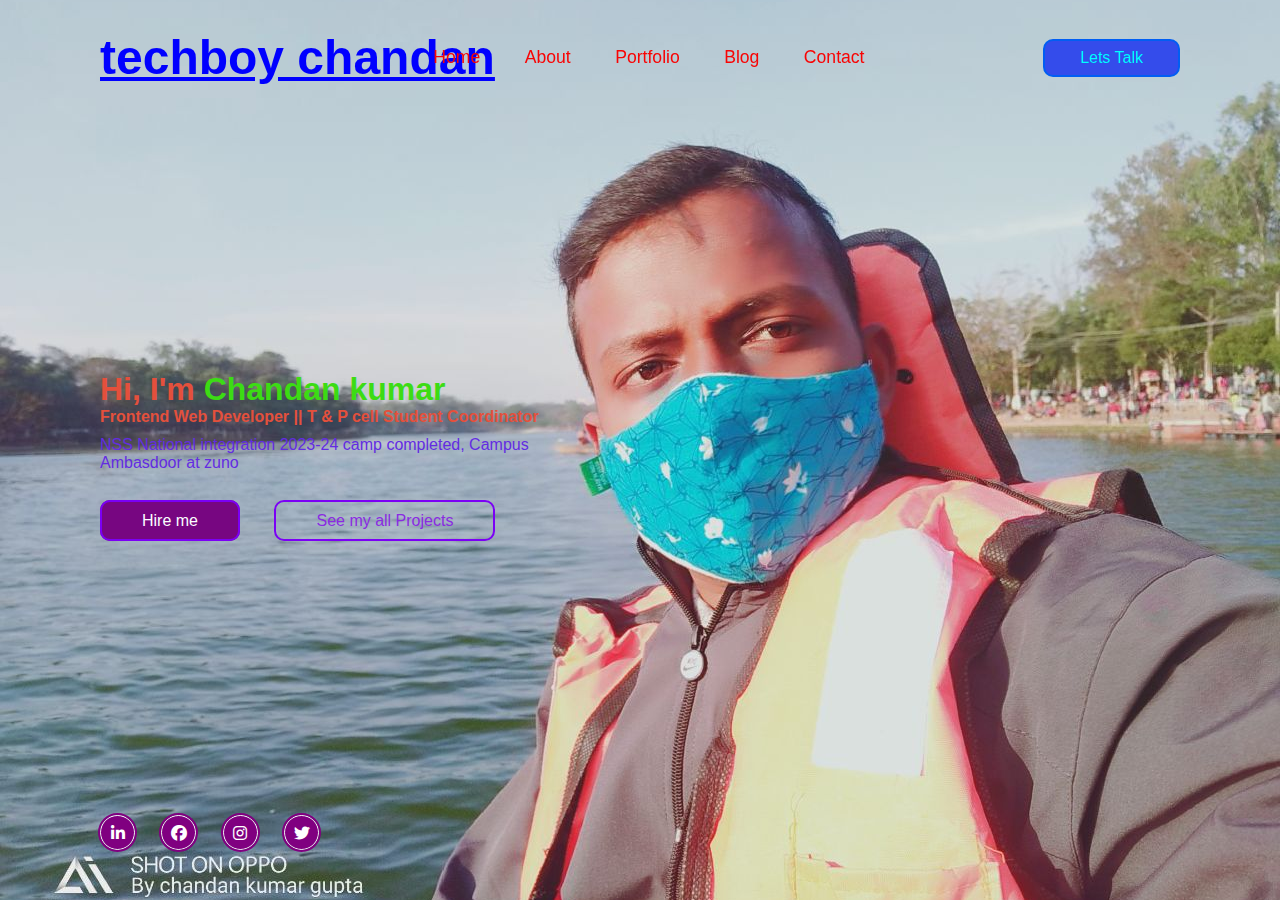
<file: index.html>
<!DOCTYPE html>
<html lang="en">

<head>
    <meta charset="UTF-8">
    <meta name="viewport" content="width=device-width, initial-scale=1.0">
    <title>Personal portfolio website</title>
    <link rel="stylesheet" href="https://cdnjs.cloudflare.com/ajax/libs/font-awesome/6.5.1/css/all.min.css">
    <link rel="stylesheet" href="style.css">
</head>

<body>

    <header>

        <a href="#" class="logo">
            <h2><u>techboy chandan</u></h2>
        </a>
        <nav class="navigation">
            <a href="#">Home</a>
            <a href="#">About</a>
            <a href="#">Portfolio</a>
            <a href="#">Blog</a>
            <a href="#">Contact</a>
        </nav>
        <a href="#" class="btn-talk">Lets Talk</a>
    </header>

    <section class="home">
        <div class="content">
            <h2>Hi, I'm <span>Chandan kumar</span></h2>
            <h4>Frontend Web Developer || T & P cell Student Coordinator</h4>
            <p>NSS National integration 2023-24 camp completed, Campus Ambasdoor at zuno</p>
            <div class="btn-group">
                <a href="#">Hire me</a>
                <a href="#">See my all Projects</a>
            </div>
            <div class="social-icons">
                <a href="#"><i class="fa-brands fa-linkedin-in"></i></a>
                <a href="#"><i class="fa-brands fa-facebook"></i></a>
                <a href="#"><i class="fa-brands fa-instagram"></i></a>
                <a href="#"><i class="fa-brands fa-twitter"></i></a>
            </div>
        </div>
    </section>



</body>

</html>
</file>
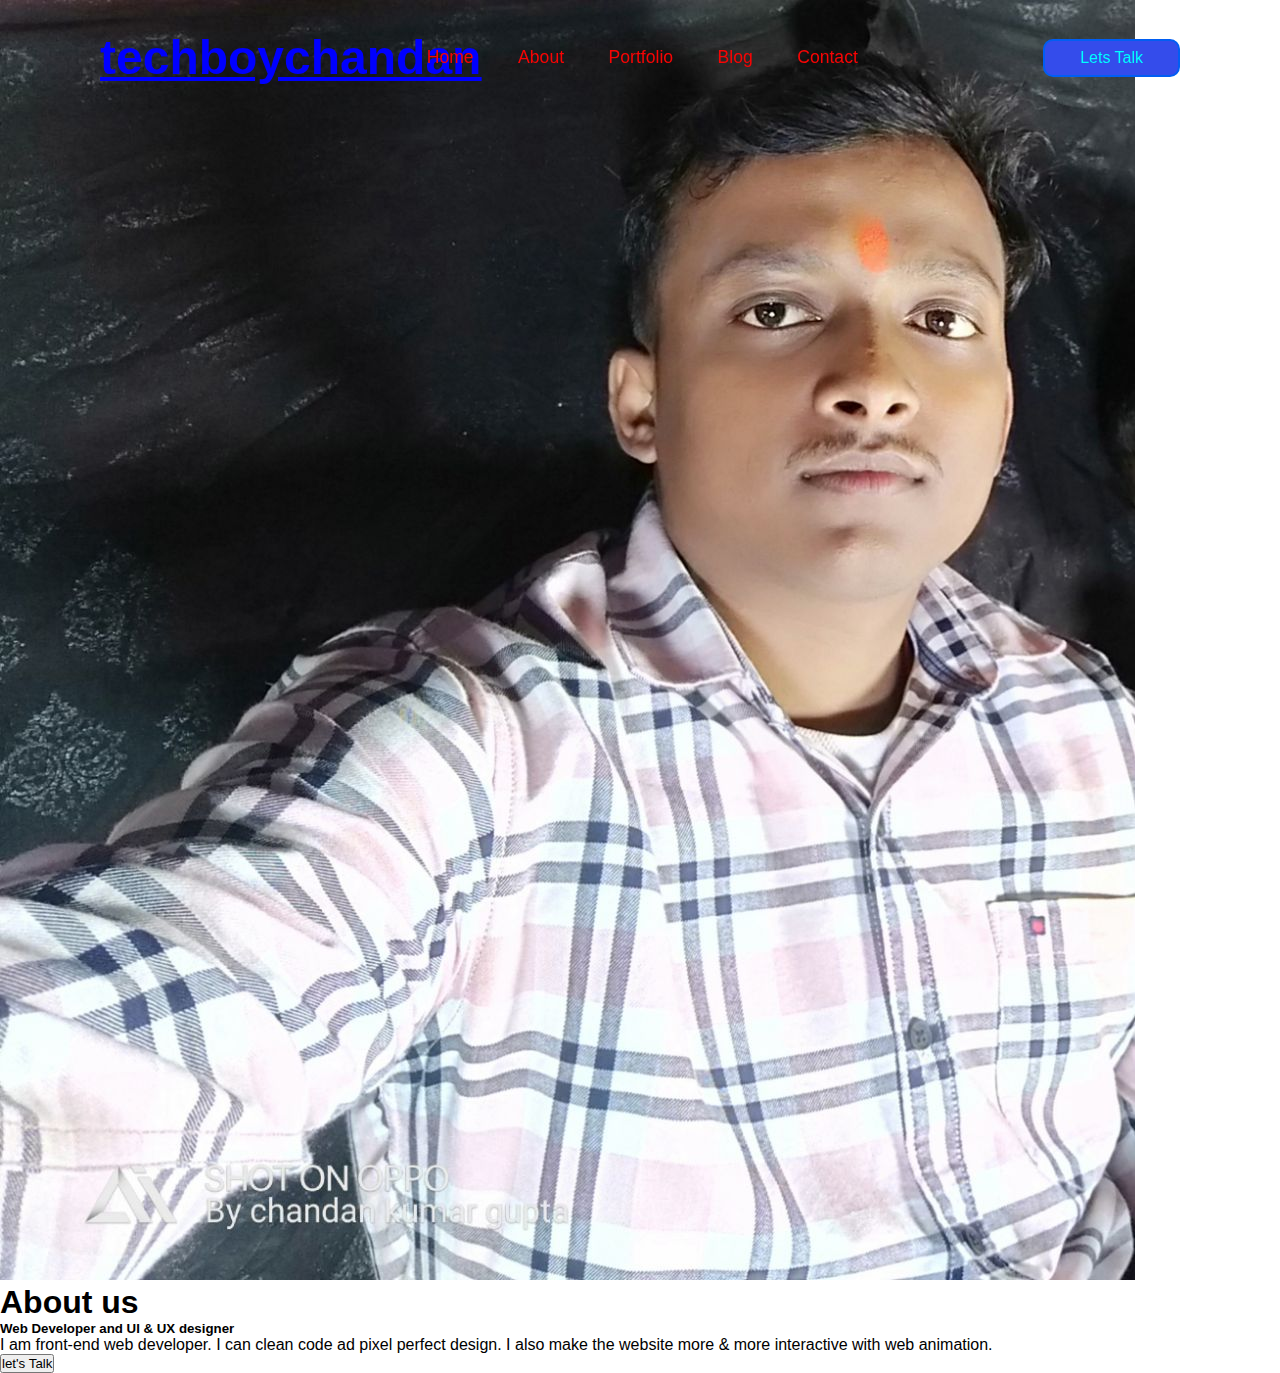
<file: about.html>
<!DOCTYPE html>
<html lang="en">

<head>
    <meta charset="UTF-8">
    <meta name="viewport" content="width=device-width, initial-scale=1.0">
    <title>Personal portfolio website</title>
    <link rel="stylesheet" href="https://cdnjs.cloudflare.com/ajax/libs/font-awesome/6.5.1/css/all.min.css">
    <link rel="stylesheet" href="style.css">
</head>

<body>

    <header>

        <a href="#" class="logo">
            <h2><u>techboychandan</u></h2>
        </a>
        <nav class="navigation">
            <a href="index.html">Home</a>
            <a href="about.html">About</a>
            <a href="Portfolio.html">Portfolio</a>
            <a href="Blog.html">Blog</a>
            <a href="contact.html">Contact</a>
        </nav>
        <a href="#" class="btn-talk">Lets Talk</a>
    </header>
    <section class="about">
        <div class="main">
            <img src="about.jpeg">
            <div class="about-text">
                <h1>About us</h1>
                <h5>Web Developer and UI & UX designer</h5>
                <p>I am front-end web developer. I can clean code ad pixel perfect design. I also make the website more
                    & more interactive with web animation.</p>
                    <button class="button"> let's Talk</button>
            </div>
        </div>
    </section>



</body>
</file>
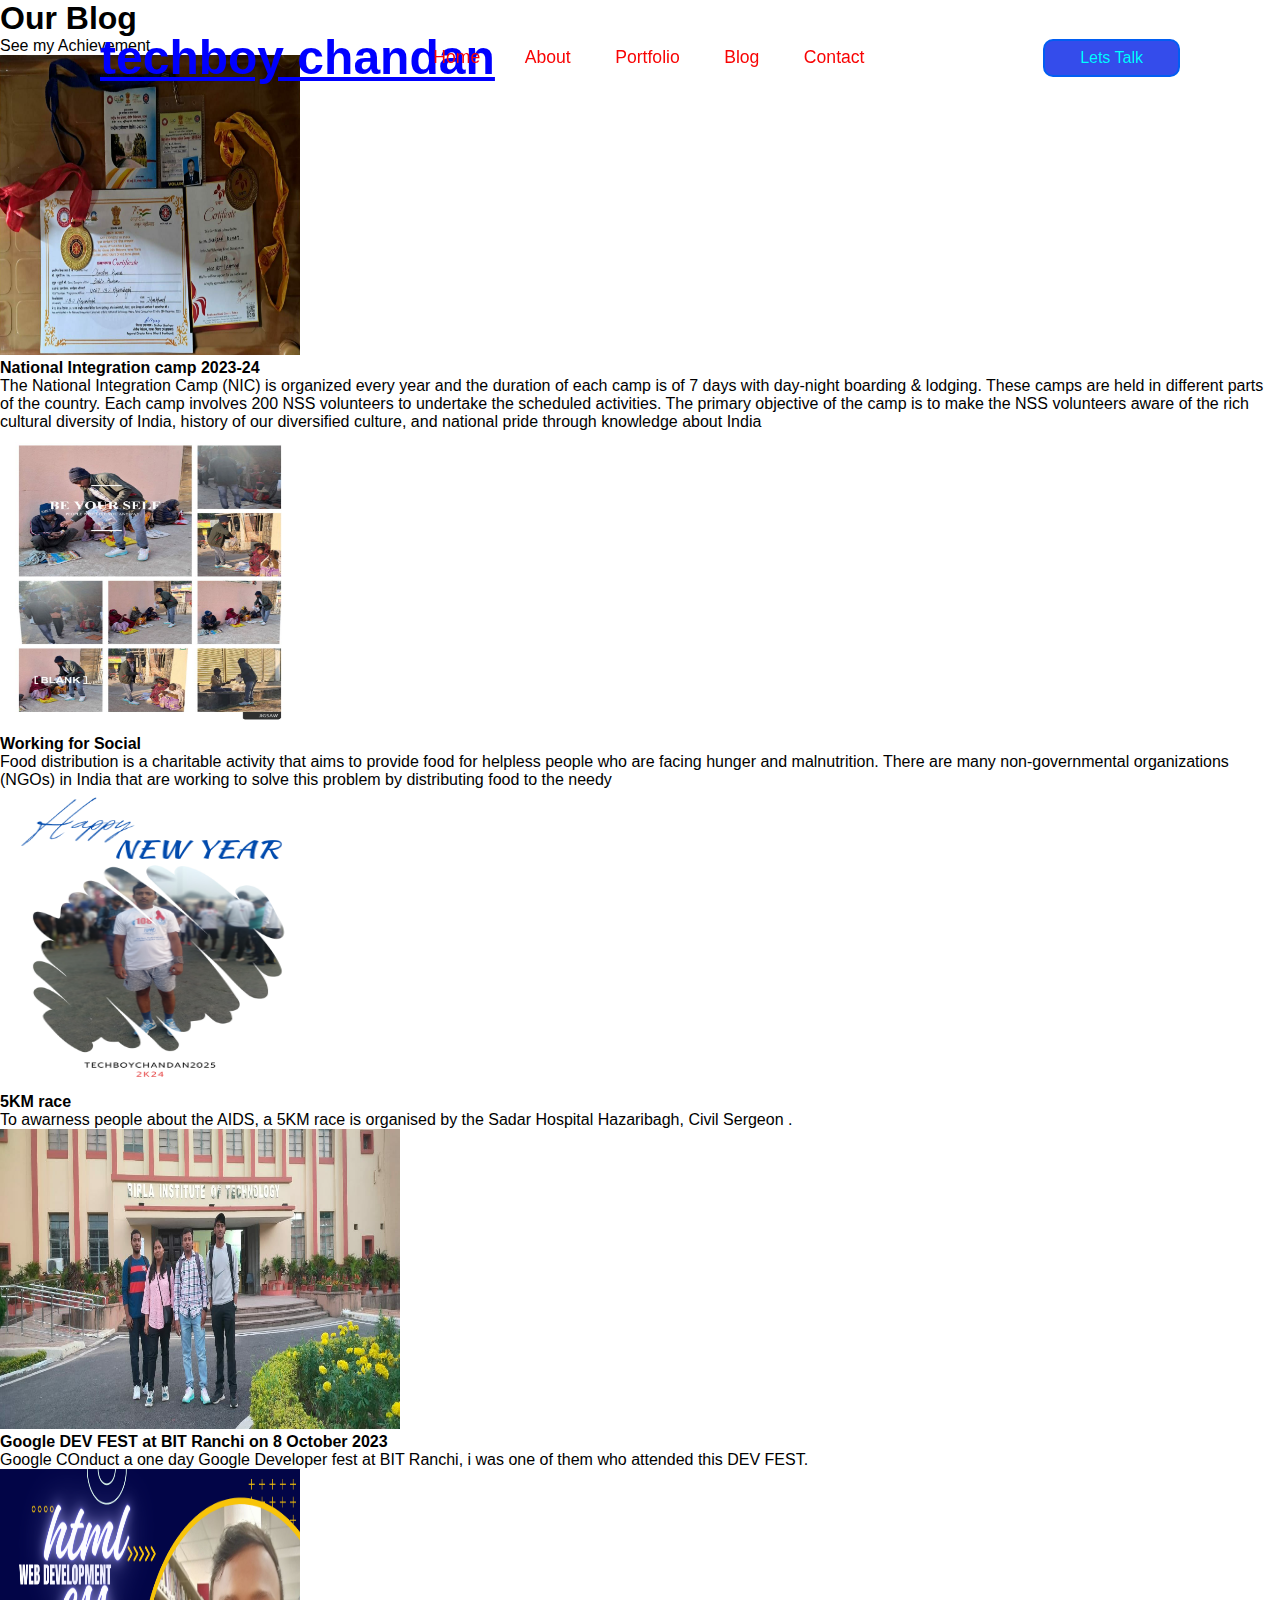
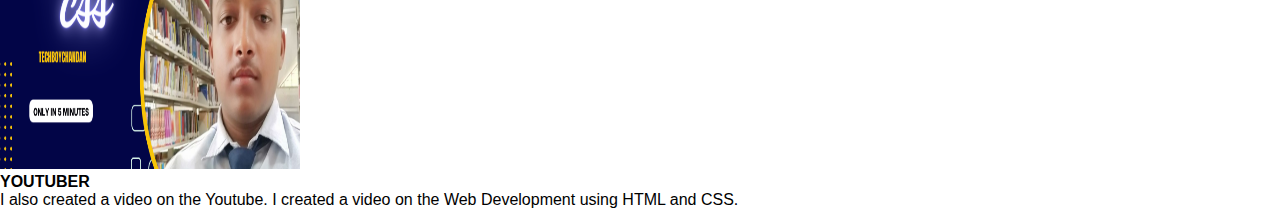
<file: Blog.html>
<!DOCTYPE html>
<html lang="en">

<head>
    <meta charset="UTF-8">
    <meta name="viewport" content="width=device-width, initial-scale=1.0">
    <title>Personal portfolio website</title>
    <link rel="stylesheet" href="https://cdnjs.cloudflare.com/ajax/libs/font-awesome/6.5.1/css/all.min.css">
    <link rel="stylesheet" href="style.css">
</head>

<body>

    <header>

        <a href="#" class="logo">
            <h2><u>techboy chandan</u></h2>
        </a>
        <nav class="navigation">
            <a href="index.html">Home</a>
            <a href="about.html">About</a>
            <a href="Portfolio.html">Portfolio</a>
            <a href="Blog.html">Blog</a>
            <a href="contact.html">Contact</a>
        </nav>
        <a href="#" class="btn-talk">Lets Talk</a>
    </header>
    <div class="comtainer_blog">
        <div class="row">
            <div class="header_blog">
                <h1>Our Blog</h1>
                <p>See my Achievement</p>
            </div>
            <div class="content1">
                <div class="card1">
                    <img src="blog1.jpeg" alt="" width="300" height="300">
                    <h4>National Integration camp 2023-24</h4>
                    <p>The National Integration Camp (NIC) is organized every year and the duration of each camp is of 7
                        days with day-night boarding & lodging. These camps are held in different parts of the country.
                        Each camp involves 200 NSS volunteers to undertake the scheduled activities. The primary
                        objective of the camp is to make the NSS volunteers aware of the rich cultural diversity of
                        India, history of our diversified culture, and national pride through knowledge about India</p>
                </div>
                <div class="card">
                    <img src="blog2.jpeg" alt="" width="300" height="300">
                    <h4>Working for Social</h4>
                    <p>Food distribution is a charitable activity that aims to provide food for helpless people who are
                        facing hunger and malnutrition. There are many non-governmental organizations (NGOs) in India
                        that are working to solve this problem by distributing food to the needy</p>
                </div>
                <div class="card">
                    <img src="blog3.png" alt="" height="300" width="300">
                    <h4>5KM race </h4>
                    <p> To awarness people about the AIDS, a 5KM race is organised by the Sadar Hospital Hazaribagh,
                        Civil Sergeon .</p>
                </div>
                <div class="card">
                    <img src="blog4.jpeg" alt="" height="300" width="400">
                    <h4>Google DEV FEST at BIT Ranchi on 8 October 2023</h4>
                    <p>Google COnduct a one day Google Developer fest at BIT Ranchi, i was one of them who attended this
                        DEV FEST.</p>
                </div>
                <div class="card">
                    <img src="blog5.png" alt="" width="300" height="300">
                    <h4>YOUTUBER</h4>
                    <p>
                        I also created a video on the Youtube. I created a video on the Web Development using HTML and
                        CSS.
                    </p>
                </div>
            </div>
        </div>
    </div>

































</body>
</file>
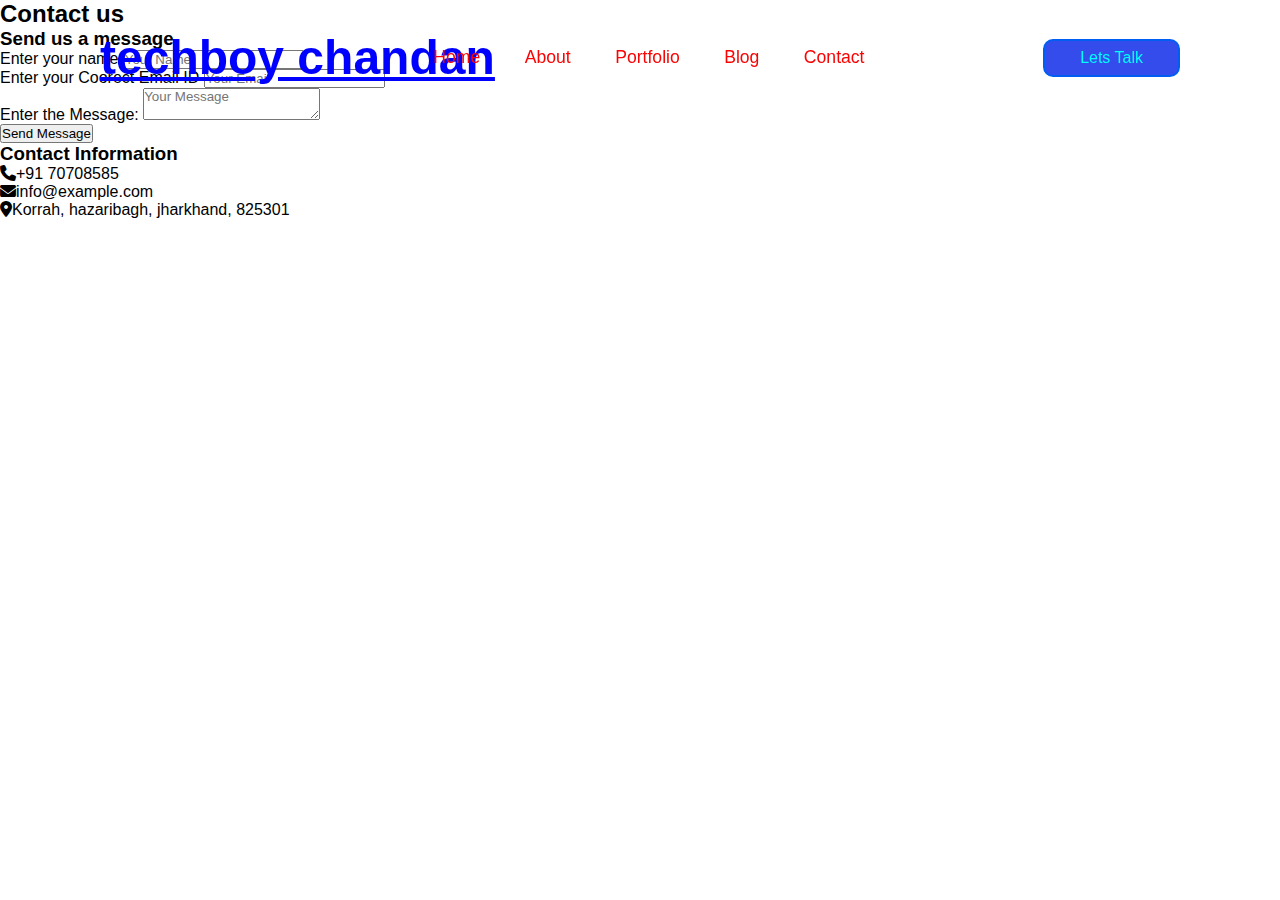
<file: contact.html>
<!DOCTYPE html>
<html lang="en">

<head>
    <meta charset="UTF-8">
    <meta name="viewport" content="width=device-width, initial-scale=1.0">
    <title>Personal portfolio website</title>
    <link rel="stylesheet" href="https://cdnjs.cloudflare.com/ajax/libs/font-awesome/6.5.1/css/all.min.css">
    <link rel="stylesheet" href="style.css">
</head>

<body>

    <header>

        <a href="#" class="logo">
            <h2><u>techboy chandan</u></h2>
        </a>
        <nav class="navigation">
            <a href="index.html">Home</a>
            <a href="about.html">About</a>
            <a href="Portfolio.html">Portfolio</a>
            <a href="Blog.html">Blog</a>
            <a href="contact.html">Contact</a>
        </nav>
        <a href="#" class="btn-talk">Lets Talk</a>
    </header>
    <section class="contact">
        <div class="container">
            <h2>Contact us</h2>
            <div class="contact-wrapper">
                <div class="contact-form">
                    <h3>Send us a message</h3>
                    <form action="">
                        <div class="form-group">
                            <label for="name"> Enter your name</label>
                            <input type="text" name="name" placeholder="Your Name">
                        </div>
                        <div class="form-group">
                            <label for="email">Enter your Coorect Email ID</label>
                            <input type="email" name="email" placeholder="Your Email">
                        </div>
                        <div class="form-group">
                            <label for="message">Enter the Message:</label>
                            <textarea name="message" placeholder="Your Message"></textarea>
                        </div>
                        <button type="submit">Send Message</button>
                    </form>
                </div>
                <div class="contact-info">
                    <h3>Contact Information</h3>
                    <p><i class="fa-solid fa-phone"></i>+91 70708585</p>
                    <p><i class="fa-solid fa-envelope"></i>info@example.com</p>
                    <p><i class="fa-solid fa-location-dot"></i>Korrah, hazaribagh, jharkhand, 825301</p>

                </div>








            </div>
        </div>
    </section>







</body>
</file>
<file: style.css>
* {
    margin: 0;
    padding: 0;
    box-sizing: border-box;
    font-family: sans-serif
}

header {
    position: fixed;
    top: 0;
    left: 0;
    width: 100%;
    padding: 30px 100px;
    display: flex;
    justify-content: space-between;
    align-items: center;
    z-index: 100;
}

.logo {
    font-size: 2em;
    color: blue;
    cursor: default;
}

.logo h2:hover {
    color: chartreuse;
}

.logo span {
    color: crimson;
}
.navigation{
    margin-left: -200px;
}
.navigation a {
    font-size: 1.1em;
    color: rgb(248, 4, 4);
    text-decoration: none;
    margin-right: 40px;
    font-weight: 500;
    transition: .3s;
}

.navigation a:hover {
    color: blueviolet;
}

.btn-talk {
    color: aqua;
    text-decoration: none;
    padding: 8px 35px;
    background-color: rgb(52, 76, 235);
    border: 2px solid rgb(1, 94, 243);
    border-radius: 10px;
    font-weight: 500;
    transition: .3s;
}

.btn-talk:hover {
    color: blueviolet;
    background: transparent;
}

.home {
    position: relative;
    width: 100%;
    height: 100vh;
    background: url('home.jpeg');
    background-size: cover;
    background-position: center;
    display: flex;
    align-items: center;
    padding: 30px 100px;
}

.content {
    max-width: 500px;
    color: rgb(228, 80, 60);
}

.content h2 {
    font-size: 2em;

}

.content h2 span {
    color: rgb(60, 220, 20);
}

.content p {
    padding: 10px 0 40px;
    color: rgb(99, 44, 226);
}

.btn-group a {
    color: rgb(251, 253, 255);
    text-decoration: none;
    padding: 10px 40px;
    background: rgb(119, 6, 129);
    border-radius: 10px;
    border: 2px solid rgb(123, 0, 245);
    font-weight: 500;
    transition: .3s;
}

.btn-group a:hover:nth-child(2) {
    color: aliceblue;
    background: purple;
}

.btn-group a:hover:nth-child(1) {
    color: rgb(255, 28, 229);
    background: transparent;
}

.btn-group a:nth-child(2) {
    color: blueviolet;
    background: transparent;
    margin-left: 30px;
    padding: 10px 3opx;
}

.social-icons {
    position: absolute;
    bottom: 50px;
}

.social-icons a {
    display: inline-block;
    width: 35px;
    height: 35px;
    background: purple;
    border-radius: 50%;
    margin-right: 22px;
    text-align: center;
    line-height: 35px;
    border: 1px solid white;
    outline: 2px solid purple;
    transition: .3s;
}

.social-icons a:hover {
    transform: translateY(-20px);
}

.social-icons a i {
    color: white;
}
</file>
